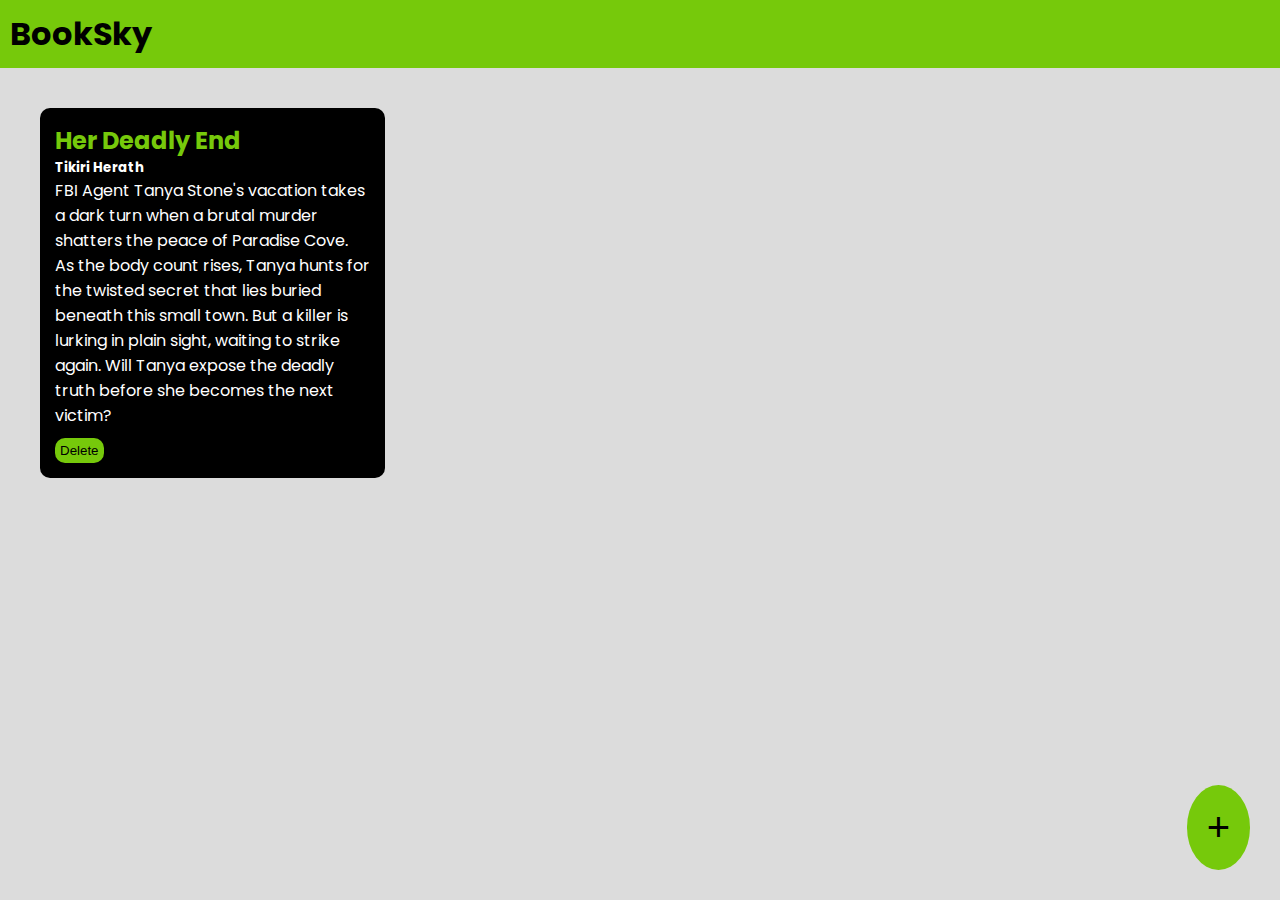
<file: Book/index.html>
<!DOCTYPE html>
<html lang="en">
<head>
    <meta charset="UTF-8">
    <meta name="viewport" content="width=device-width, initial-scale=1.0">
    <title>Document</title>
    <link rel="stylesheet" href="style.css">
    <link rel="preconnect" href="https://fonts.googleapis.com">
<link rel="preconnect" href="https://fonts.gstatic.com" crossorigin>
<link href="https://fonts.googleapis.com/css2?family=Poppins:ital,wght@0,100;0,200;0,300;0,400;0,500;0,600;0,700;0,800;0,900;1,100;1,200;1,300;1,400;1,500;1,600;1,700;1,800;1,900&display=swap" rel="stylesheet">
</head>
<body style="background-color: gainsboro;">
    <div class="navbar">
        <h1>BookSky</h1>
    </div>

    <div class="container">
        <div class="book-container">
            <h2>Her Deadly End</h2>
            <h5>Tikiri Herath</h5>
            <p>FBI Agent Tanya Stone's vacation takes a dark turn when a brutal murder shatters the peace of Paradise Cove. As the body count rises, Tanya hunts for the twisted secret that lies buried beneath this small town. But a killer is lurking in plain sight, waiting to strike again. Will Tanya expose the deadly truth before she becomes the next victim?</p>
            <button onclick="deletebook(event)">Delete</button>
        </div>
    </div>

    <div class="popup-overlay"></div>
    <div class="popup-box">
        <h2>Add Book</h2>
        <form>
            <input type="text" id="book-title-input" placeholder="Enter Title">
            <input type="text" id="book-author-input" placeholder="Enter Author Name">
            <textarea id="book-discription-input" placeholder="Enter a Short Discription of Book"></textarea>
            <button id="add-book">Add</button>
            <button id="Cancel-popup">Cancel</button>
        </form>
    </div>

    <button class="add-button" id="add-popup-button">+</button>
    <script src="script.js"></script>
</body>
</html>
</file>
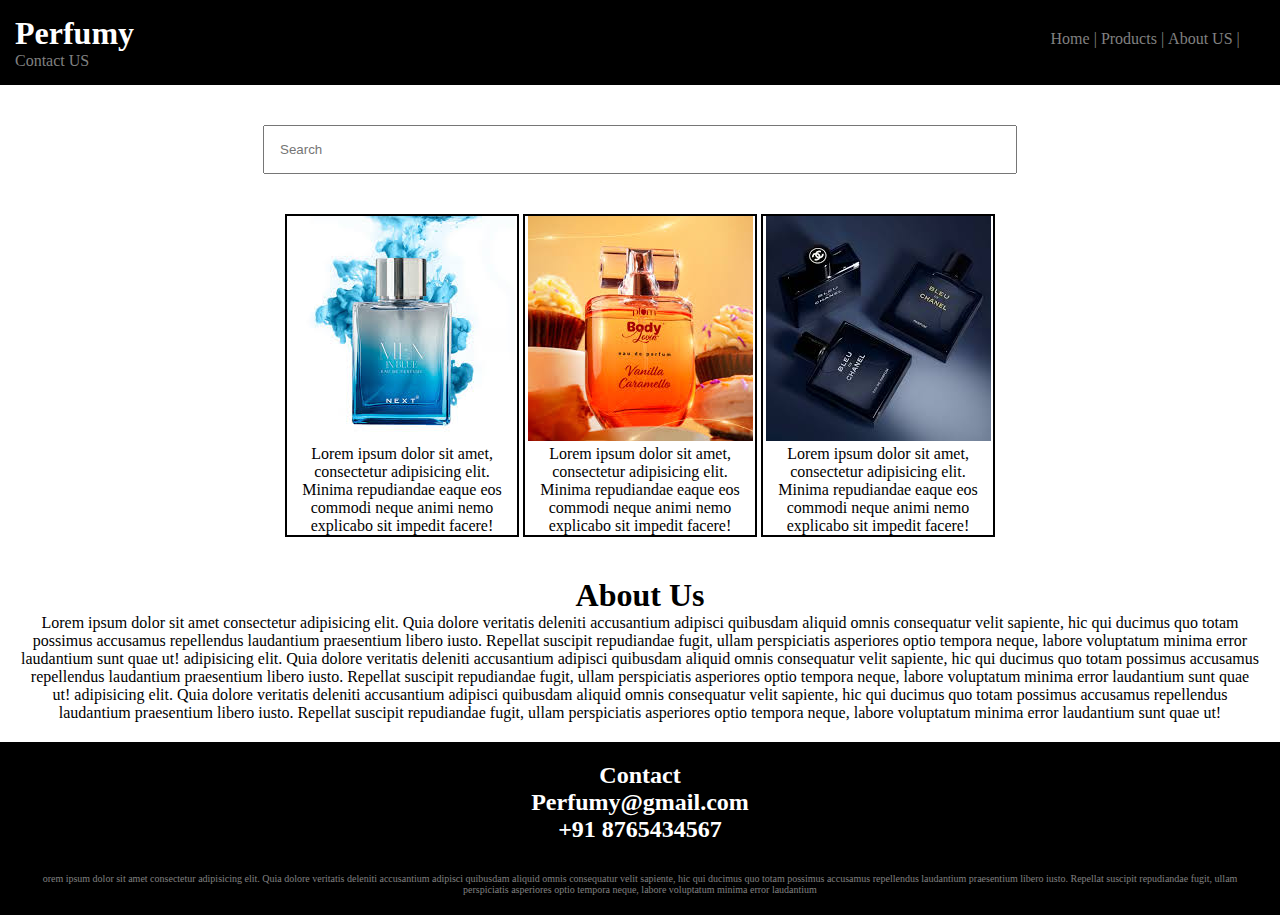
<file: Perfume/index.html>
<!DOCTYPE html>
<head>
    <title>Perfumy</title>
    <link rel="stylesheet" href="style.css">
</head>
<body>
    <div class="header">
        <nav>
            <h1>Perfumy</h1>
            <ul>
                <li>Home |</li>
                <li>Products |</li>
                <li>About US |</li>
                <li>Contact US</li>
            </ul>
        </nav>
    </div>
    <div class="searchbar">
        <input placeholder="Search" type="text">
    </div>
    <div class="Products">
        <div class="box1">
            <img src="img1.jpeg">
            <p>Lorem ipsum dolor sit amet, consectetur adipisicing elit. Minima repudiandae eaque eos commodi 
            neque animi nemo explicabo sit impedit facere!</p>
        </div>
        <div class="box1">
            <img src="img2.jpeg">
            <p>Lorem ipsum dolor sit amet, consectetur adipisicing elit. Minima repudiandae eaque eos commodi 
            neque animi nemo explicabo sit impedit facere!</p>
        </div>
        <div class="box1">
            <img src="img3.jpeg">
            <p>Lorem ipsum dolor sit amet, consectetur adipisicing elit. Minima repudiandae eaque eos commodi 
            neque animi nemo explicabo sit impedit facere!</p>
        </div>
    </div>
    <div class="About">
        <h1>About Us</h1>
        <p>Lorem ipsum dolor sit amet consectetur 
            adipisicing elit. Quia dolore veritatis deleniti accusantium adipisci quibusdam aliquid omnis consequatur velit sapiente, hic qui ducimus quo totam possimus accusamus repellendus laudantium praesentium libero iusto. Repellat suscipit repudiandae fugit, ullam perspiciatis asperiores optio tempora neque, labore voluptatum 
            minima error laudantium sunt quae ut! adipisicing elit. Quia dolore veritatis deleniti accusantium adipisci quibusdam aliquid omnis consequatur velit sapiente, hic qui ducimus quo totam possimus accusamus repellendus laudantium praesentium libero iusto. Repellat suscipit repudiandae fugit, ullam perspiciatis asperiores optio tempora neque, labore voluptatum 
            minima error laudantium sunt quae ut! adipisicing elit. Quia dolore veritatis deleniti accusantium adipisci quibusdam aliquid omnis consequatur velit sapiente, hic qui ducimus quo totam possimus accusamus repellendus laudantium praesentium libero iusto. Repellat suscipit repudiandae fugit, ullam perspiciatis asperiores optio tempora neque, labore voluptatum 
            minima error laudantium sunt quae ut!</p>
    </div>
    <div class="Contact">
            <h2>Contact</h2>
            <h2>Perfumy@gmail.com</h2>
            <h2>+91 8765434567</h2>
            <p style="margin-top: 30px; font-size: x-small; color: gray;">orem ipsum dolor sit amet consectetur 
                adipisicing elit. Quia dolore veritatis deleniti accusantium adipisci quibusdam aliquid omnis consequatur velit sapiente, hic qui ducimus quo totam possimus accusamus repellendus laudantium praesentium libero iusto. Repellat suscipit repudiandae fugit, ullam perspiciatis asperiores optio tempora neque, labore voluptatum 
                minima error laudantium</p>
    </div>
</body>
</html>
</file>
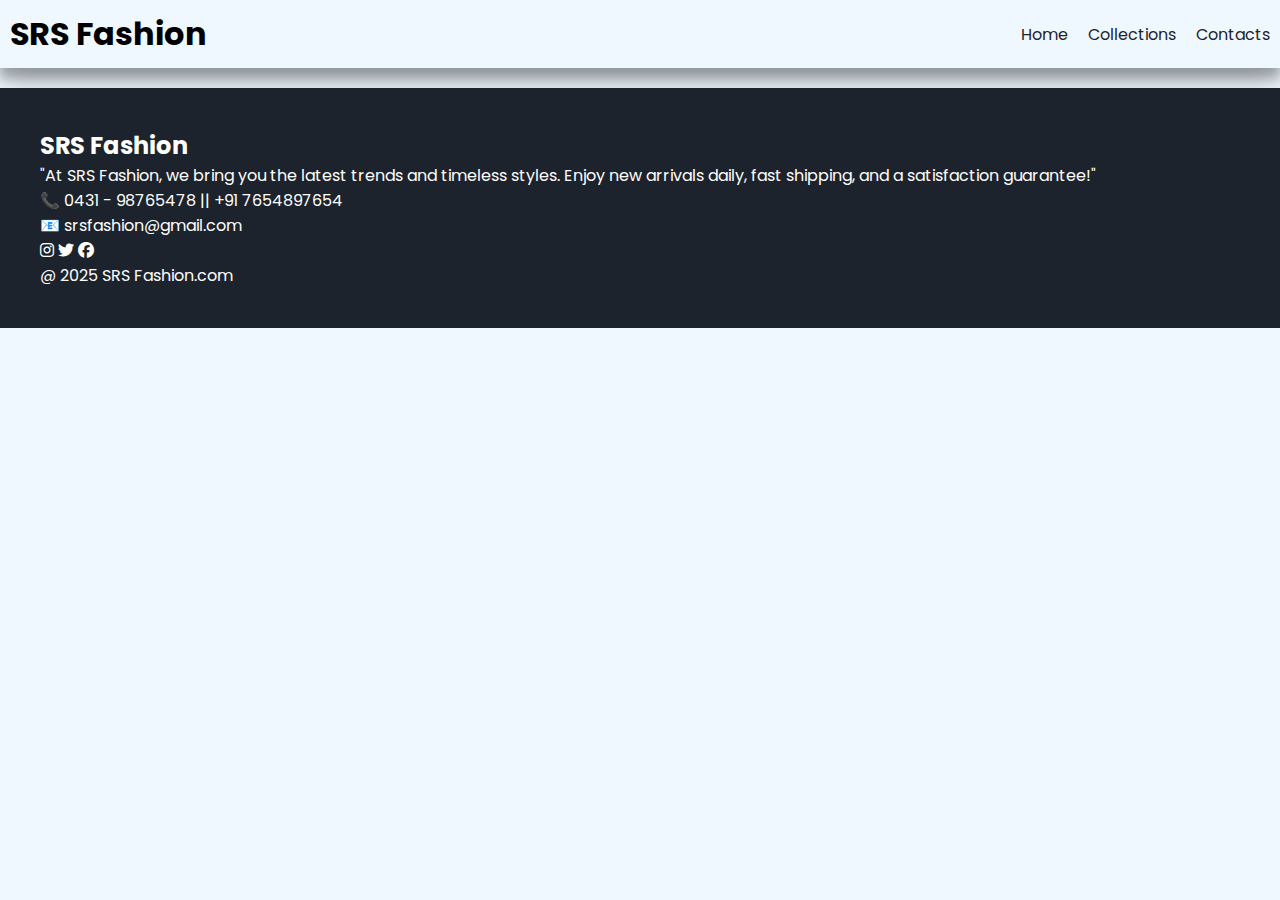
<file: E-commerce/contact.html>
<!DOCTYPE html>
<html lang="en">

<head>
    <meta charset="UTF-8">
    <meta name="viewport" content="width=device-width, initial-scale=1.0">
    <title>SRS Fashion</title>
    <link rel="icon" href="logo.png">
    <link rel="stylesheet" href="style.css">
    <link rel="preconnect" href="https://fonts.googleapis.com">
    <link rel="preconnect" href="https://fonts.gstatic.com" crossorigin>
    <link
        href="https://fonts.googleapis.com/css2?family=Poppins:ital,wght@0,100;0,200;0,300;0,400;0,500;0,600;0,700;0,800;0,900;1,100;1,200;1,300;1,400;1,500;1,600;1,700;1,800;1,900&display=swap"
        rel="stylesheet">
    <link rel="stylesheet" href="https://cdnjs.cloudflare.com/ajax/libs/font-awesome/6.7.2/css/all.min.css"
        integrity="sha512-Evv84Mr4kqVGRNSgIGL/F/aIDqQb7xQ2vcrdIwxfjThSH8CSR7PBEakCr51Ck+w+/U6swU2Im1vVX0SVk9ABhg=="
        crossorigin="anonymous" referrerpolicy="no-referrer" />
</head>

<body>
    <nav class="navbar">
        <h1>SRS Fashion</h1>

        <div class="navbar-links">
            <p class="navbar-link"><a href="index.html">Home</a></p>
            <p class="navbar-link"><a href="collection.html">Collections</a></p>
            <p class="navbar-link"><a href="contact.html">Contacts</a></p>
        </div>

        <div class="navbar-menu-toggle" onclick="showNavbar()">
            <i class="fa-solid fa-bars"></i>
        </div>
    </nav>

    <div class="side-navbar">
        <p style="text-align: right;" onclick="closeNavbar()">
            <i class="fa-solid fa-xmark"></i>
        </p>

        <div class="side-navbar-links">
            <p class="navbar-link"><a href="index.html">Home</a></p>
            <p class="navbar-link"><a href="collection.html">Collections</a></p>
            <p class="navbar-link"><a href="contact.html">Contacts</a></p>
        </div>
    </div>

    


    <div class="footer">
        <div class="footer-container">
            <div class="footer-box-1">
                <h2 class="heading-text">SRS Fashion</h2>
                <p>"At SRS Fashion, we bring you the latest trends and timeless styles. Enjoy new arrivals daily, fast shipping, and a satisfaction guarantee!"</p>
                <p>📞 0431 - 98765478 || +91 7654897654</p>
                <p>📧 srsfashion@gmail.com</p>
                <div class="footer-icon-container">
                    <i class="fa-brands fa-instagram" style="color: white;"></i>
                    <i class="fa-brands fa-twitter" style="color: white;"></i>
                    <i class="fa-brands fa-facebook" style="color: white;"></i>
                </div>
            </div>
        </div>
        <p>@ 2025 SRS Fashion.com </p>
    </div>
    <script src="collection.js"></script>
</body>

</html>
</file>
<file: Book/style.css>
*{
    margin: 0px;
    padding: 0px;
}
body{
    font-family: "Poppins", serif;
}
.navbar{
    background-color: rgb(118, 201, 11);
    padding: 10px;
}
.container{
    padding: 10px;
}
.book-container{
    padding: 15px;
    width: 25%;
    background-color: black;
    border-radius: 10px;
    color: white;
    margin: 30px;
    display: inline-block;
    vertical-align: top;
}
.book-container h2{
    color: rgb(118, 201, 11);
}
.book-container button{
    background-color: rgb(118, 201, 11);
    color: black;
    border-radius: 10px;
    padding: 5px;
    margin-top: 10px;
    border: none;
}

#add-popup-button{
    background-color: rgb(118, 201, 11);
    color: black;
    padding: 20px;
    font-size: 40px;
    border-radius: 100%;
    border: none;
    position: fixed;
    bottom: 30px;
    right: 30px;
}

.popup-overlay{
    background-color: black;
    opacity: 0.8;
    position: absolute;
    width: 100%;
    height: 100%;
    top: 0px;
    left: 0px;
    display: block;
    z-index: 1;
    display: none;
}

.popup-box{
    background-color: rgb(118, 201, 11);
    width: 40%;
    padding: 40px;
    border-radius: 15px;
    position: absolute;
    top: 20%;
    left: 26%;
    z-index: 2;
    display: none;
}

.popup-box input{
    background-color: transparent;
    border: none;
    width: 100%;
    margin: 5px;
    padding: 5px;
    font-size: 20px;
    border-bottom: solid black 2px;
}

.popup-box textarea{
    background-color: transparent;
    width: 100%;
    margin: 5px;
    padding: 5px;
    font-size: 20px;
    border: solid black 2px;
    border-radius: 10px;
}

.popup-box input::placeholder{
    color: black;
}

.popup-box textarea::placeholder{
    color: black;
}

.popup-box button{
    background-color: black;
    color: white;
    padding: 10px;
    border-radius: 10px;
    border: none;
}

.popup-box input:focus{
    outline: none;
}

.popup-box textarea:focus{
    outline: none
}
</file>
<file: Perfume/style.css>
*{
    margin: 0;
    padding: 0;
}

nav{
    background-color: black;
    color: white;
    padding: 15px;
}
li,ul,h1{
    display: inline;
}
ul{
    margin-left: 73%;
}
li{
    color: gray;
    cursor: pointer;
}
li:hover{
    color: white;
}
input{
    width: 60%;
    padding: 15px;
}
.searchbar{
    padding: 40px;
    text-align: center;
}
.box1{
    border-color: black;
    border-width: 2px;
    border-style: solid;
    display: inline-block;
    width: 230px;
    text-align: center;
    cursor: pointer;
}
.box1:hover{
    background-color:black;
    color: white;
}
.Products{
    text-align: center;
}
.About{
    text-align: center;
    margin-top: 20px;
    padding: 20px;
}
.Contact{
    background-color: black;
    color: white;
    text-align: center;
    padding: 20px;
}
</file>
<file: E-commerce/style.css>
*{
    margin: 0;
    padding: 0;
}

body{
    font-family: "Poppins", serif;
    background-color: aliceblue;
}

.navbar{
    display: flex;
    justify-content: space-between;
    align-items: center;
    padding: 10px;
    box-shadow: rgba(0, 0, 0, 0.25) 0px 14px 28px, rgba(0, 0, 0, 0.22) 0px 10px 10px;
}

.navbar-links{
    display: flex;
    column-gap: 20px;
}

.navbar-links a{
    text-decoration: none;
    color: #1d232c;
}

.navbar-links a:hover{
    text-decoration: underline;
    color: #1d232c;
}

.navbar-menu-toggle{
    display: none;
}

.side-navbar{
    background-color: #1d232c;
    width: 40%;
    height: 100%;
    position: fixed;
    top: 0;
    left: -50%;
    padding: 20px;
    color: white;
    transition: 1s;
}

.side-navbar-link{
    margin-bottom: 30px;
}

.side-navbar-link a{
    text-decoration: none;
    color: white;
}

.side-navbar-link a:hover{
    text-decoration: underline;
}

/*Header*/
.header{
    display: flex;
    justify-content: center;
    gap: 50px;
    padding: 50px;
}

.header-button{
    padding: 10px;
    margin-top: 10px;
    background-color: #1d232c;
    border: 0;
    color: white;
    cursor: pointer;
}

/*Services*/
.service{
    padding: 20px;
}

.service-container-1{
    display: flex;
    justify-content: space-between;
    align-items: center;
}

.service-container-2{
    display: flex;
    justify-content: space-between;
    align-items: center;
    gap: 10px;
    padding: 10px;
}

.service-container-2 div{
    background-color: #adb1b6;
    border-radius: 8px;
    padding: 10px;
}

/*new arrival*/
.new-arrival{
    display: flex;
    justify-content: space-between;
    flex-wrap: wrap;
    padding: 20px;
}

.new-arrival-container{
    position: relative;
    flex-basis: 20%;
}

.new-arrival button{
    padding: 8px;
    margin-top: 10px;
    color: #1d232c;
    position: absolute;
    top: 60%;
    left: 18%;
    border-radius: 10px;
    border: none;
}

/*news*/

.news{
    display: flex;
    flex-direction: column;
    align-items: center;
    margin-top: 20px;
}

.news input{
    padding: 11px;
    width: 80vw;
    margin-bottom: 10px;
    border: solid black 3px;
}

.news button{
    background-color: #1d232c;
    color:white;
    padding: 10px;
    border-color:black ;
    cursor: pointer;
    border-radius: 10px;
}

.footer{
    margin-top: 20px;
    padding: 40px;
    background-color: #1d232c;
    color: white;
}

.products-section{
    margin-top: 20px;
}

.products-search{
    width: 80%;
    border:solid black 2px;
    border-radius: 20px;
    display: flex;
    justify-content: space-between;
    align-items: center;
    padding: 10px;
    margin: auto;
}

.products-search input{
    border: none;
    background-color: transparent;
    width: 100%;
}

.products-search input:focus{
    outline: none;
}

.products{
    padding: 20px;
    display: flex;
    gap: 10px;
    flex-wrap: wrap;
    justify-content: space-around;
}

.product-box{
    text-align: center;
    flex-basis: 20%;
}

.product-box img{
    border-radius: 10px;
    border: #1d232c solid 2px;
}

/* Media Query*/

@media screen and (max-width:700px){
    .navbar-menu-toggle{
        display: block;
    }
    .navbar-links{
        display: none;
    }
    .header-image{
        display: none;
    }
    .service-container-1{
        display: none;
    }
    .service-container-2{
        flex-direction: column;
    }
}
</file>
